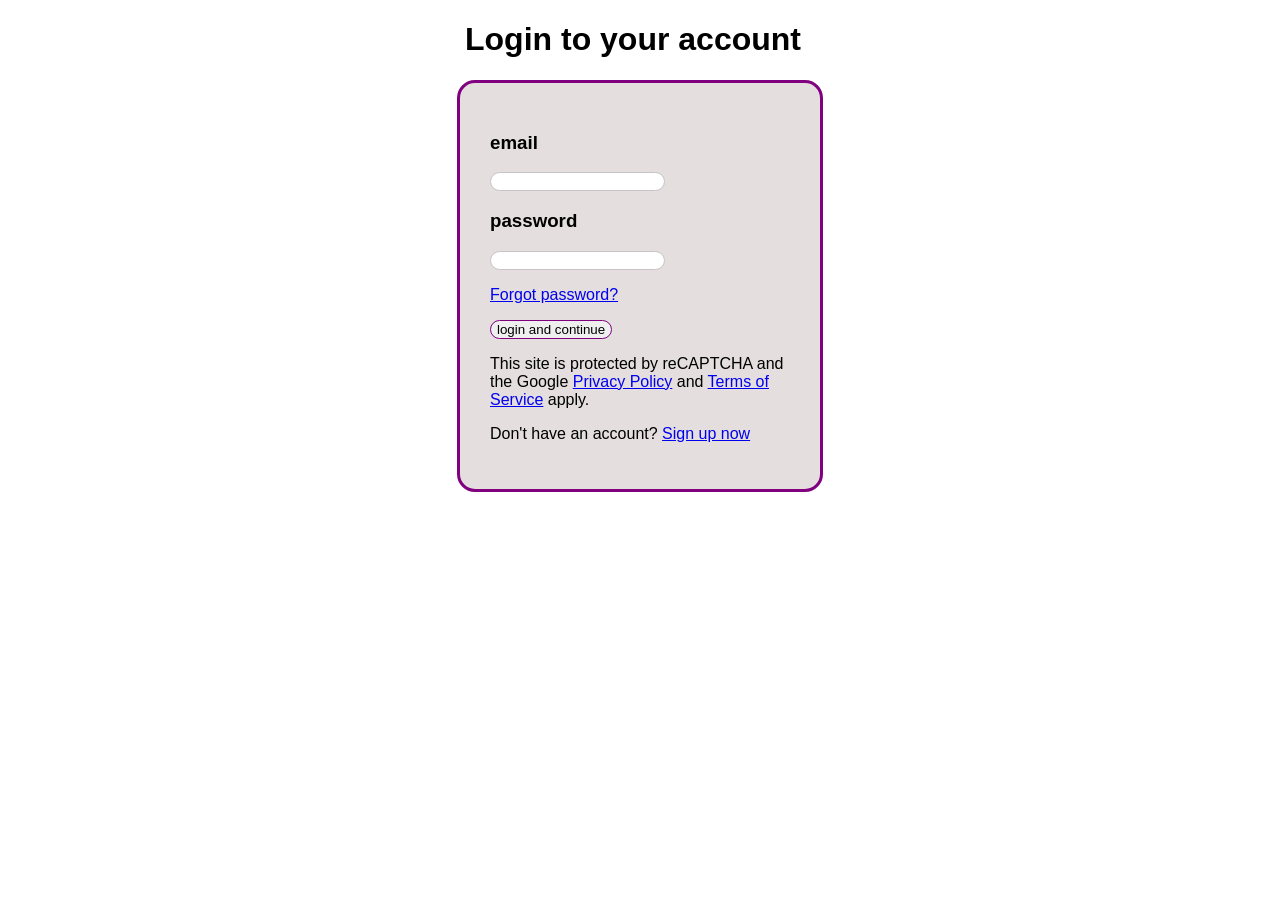
<file: first projects/login/index.html>
<!DOCTYPE html>
<html>

<head>
    <title>login.com</title>
    <link rel="stylesheet" href="style.css">
</head>

<body>
    <div class="login">
        <h1>Login to your account</h1>
    </div>
    <div class="paddling">
        <h3>
            email
        </h3>
        <input type="text">
        <h3>
            password
        </h3>
        <input type="password">
        <p> <a target="_blank" href="forgot.html">Forgot password?</a></p>
        <button>login and continue</button>
        <p>This site is protected by reCAPTCHA and the Google <a target="_blank"
                href="https://policies.google.com/privacy?client_theme=dark">Privacy Policy</a> and <a target="_blank"
                href="https://policies.google.com/terms?client_theme=dark">Terms of Service</a> apply.</p>
        <p>Don't have an account? <a target="_blank" href="https://www.youtube.com/watch?v=dQw4w9WgXcQ&list=RDdQw4w9WgXcQ&start_radio=1">Sign up now</a></p>

    </div>
</body>

</html>
</file>
<file: first projects/login/style.css>
body {
    background-image: url("https://i.pinimg.com/1200x/85/9f/4a/859f4a6a81c576c42058269e1f07e3fb.jpg");
}
.login {
    font-family: Arial, sans-serif;
    background: none;
    color: black;
    width: 350px;
    margin-right: auto;
    margin-left: auto;
    margin-top: 20px;

}

.paddling {
    font-family: Arial, sans-serif;
    background-color: rgb(228, 222, 222);
    width: 300px;
    margin-left: auto;
    margin-right: auto;
    padding: 30px;
    border-radius: 18px;
    border: 3px solid purple;
}

button {
    font-family: Arial, sans-serif;
    border-radius: 18px;
    border: 1px solid purple;

}

input {
    border-radius: 18px;
    border: 1px solid rgb(199, 195, 199);
}
</file>
